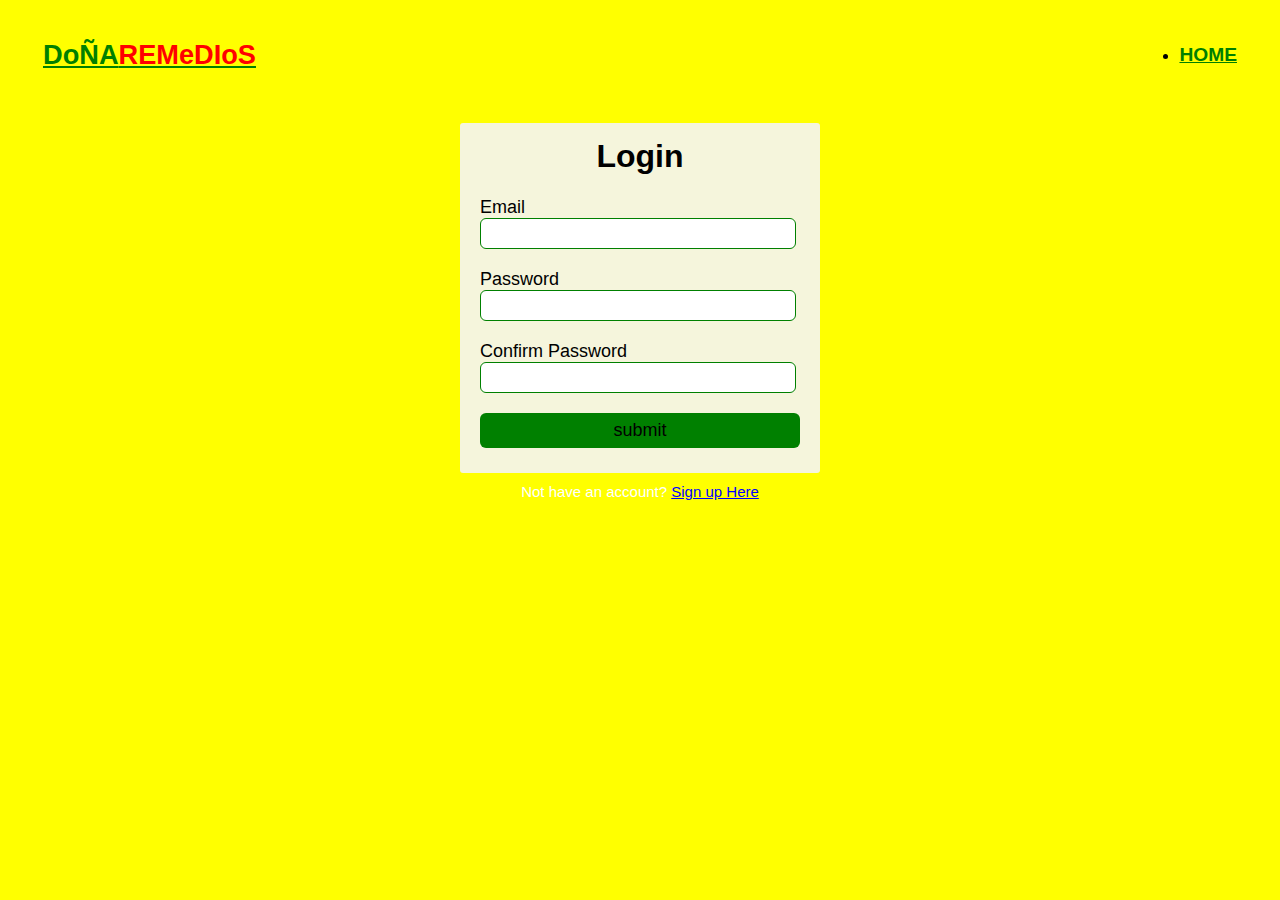
<file: login.html>
<!DOCTYPE html>
<html lang="en">
<head>
    <meta charset="UTF-8">
    <meta name="viewport" content="width=device-width, initial-scale=1.0">
    <title>Document</title>
    <link rel="stylesheet" href="signup.css">
</head>
<body>

    <div class="nav container">
        <i class='bx bx-menu' id="menu-icon" ></i>
        <a href="#" class="logo">DoÑA<span>REMeDIoS</span></a>
        <ul class="navbar">
            <li><a href="index.html">Home</a></li> 
        </ul>
   </div>
    <div class="login-box">
        <h1>Login</h1>
        <form>
            <label>Email</label>
            <input type="email" placeholder="">
            <label>Password</label>
            <input type="password" placeholder="">
            <label>Confirm Password</label>
            <input type="password" placeholder="">
            <input type="button" value="submit">
            </form>
        </div>
        <p div class="para-2">Not have an account? <a href="signup.html">Sign up Here</a> </p>
</body>
</html>
</file>
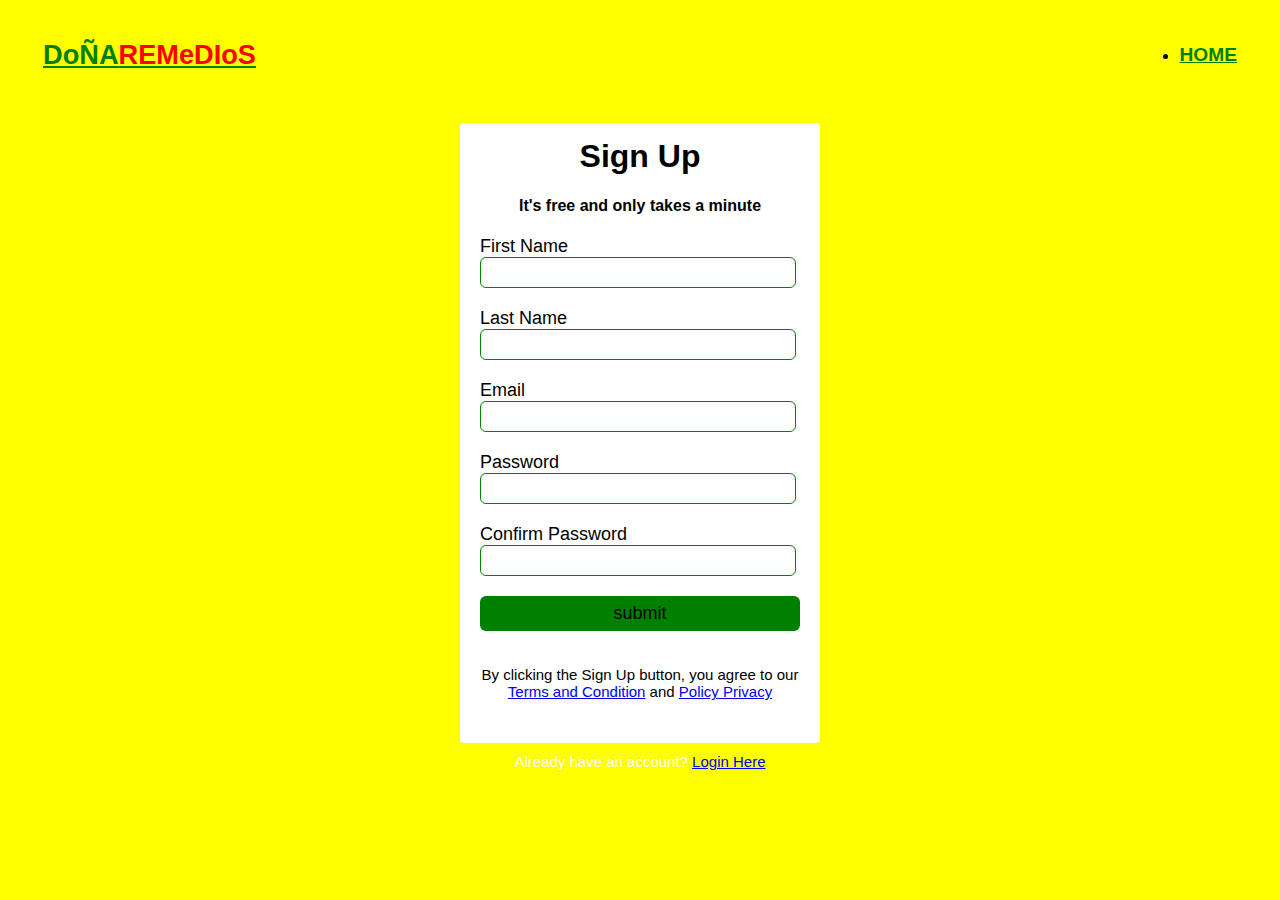
<file: signup.html>
<!DOCTYPE html>
<html lang="en">
<head>
    <meta charset="UTF-8">
    <meta name="viewport" content="width=device-width, initial-scale=1.0">
    <title>Document</title>
    <link rel="stylesheet" href="https://cdnjs.cloudflare.com/ajax/libs/font-awesome/4.7.0/css/font-awesome.css">
    <link rel="stylesheet" href="signup.css">
</head>
<body>

    <div class="nav container">
        <i class='bx bx-menu' id="menu-icon" ></i>
        <a href="#" class="logo">DoÑA<span>REMeDIoS</span></a>
        <ul class="navbar">
            <li><a href="index.html">Home</a></li> 
        </ul>
   </div>

<div class="signup-box">
    <h1>Sign Up</h1>
    <h4>It's free and only takes a minute</h4>
    <form>
        <label>First Name</label>
        <input type="text" placeholder="">
        <label>Last Name</label>
        <input type="text" placeholder="">
        <label>Email</label>
        <input type="email" placeholder="">
        <label>Password</label>
        <input type="password" placeholder="">
        <label>Confirm Password</label>
        <input type="password" placeholder="">
        <input type="button" value="submit">
    </form>
    <p>By clicking the Sign Up button, you agree to our<br>
    <a href="#">Terms and Condition</a> and <a href="#">Policy Privacy</a>
    </p>
</div>
 <p div class="para-2">Already have an account? <a href="login.html">Login Here</a></p>
</body>
</html>
</file>
<file: signup.css>
.nav{
    display: flex;
    align-items: center;
    justify-content: space-between;
    padding: 20px 35px ;
}
#menu-icon{
    font-size: 24px;
    cursor: pointer;
    color: black;
    display: none;
}
.logo{
    font-size: 1.7rem;
    font-weight: 800;
    color: green;
}
.logo span{
    color: red;
}
.navbar{
    display:flex;
    column-gap: 2rem;
}
.navbar a{
    color:green;
    font-size: 1.2rem;
    text-transform: uppercase;
    font-weight: 600;
}
.navbar a:hover, 
.navbar .active{
    color: black;
    border-bottom: 3px solid black;
}


body{
    background:yellow;
    font-family: sans-serif;
}

.signup-box{
    width: 360px;
    height: 620px;
    margin: auto;
    background-color: white;
    border-radius: 3px;

}

.login-box{
    width: 360px;
    height: 350px;
    margin: auto;
    background-color: beige;
    border-radius: 3px;

}

h1{
    text-align: center;
    padding-top: 15px;

}

h4{
    text-align: center;

}

form{
    width: 300px;
    margin-left: 20px;
}

form label{
    display: flex;
    margin-top: 20px;
    font-size: 18px;
}

form input{
    width: 100%;
    padding: 7px;
    border: none;
    border: 1px solid green;
    border-radius: 6px;
    outline: none;
}

input[type="button"]{
    width: 320px;
    height: 35px;
    margin-top: 20px;
    border: none;
    background-color: green;
    color: black;
    font-size: 18px;
}

p{
    text-align: center;
    padding-top: 20px;
    font-size: 15px;

}

.para-2{
    text-align: center;
    color: white;
    font-size: 15px;
    margin-top: -10px;
}

.para-2 a{
    color: blue;
}

.form:hover{
    color: black;
}
</file>
